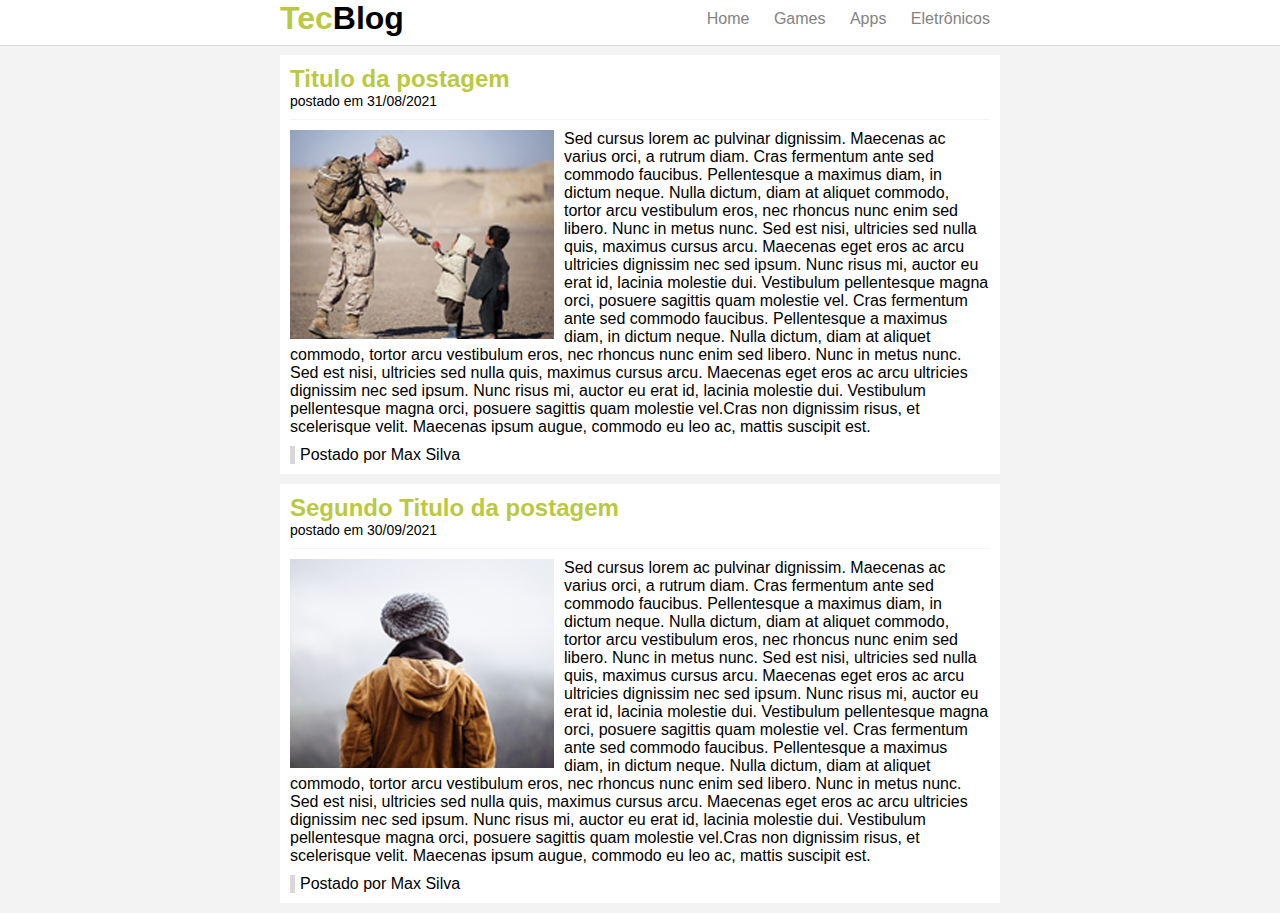
<file: projeto css final/index.html>
<!DOCTYPE html>
<html>
<head>
	<meta charset="utf-8">
	<title>Tecnoblog |Home|</title>
	<link rel="stylesheet" type="text/css" href="css/style.css">
</head>
<body>
	<div id="navegacao">
		<div  id="area">
			<h1 id="logo"><span class="verde">Tec</span>Blog</h1>

			<div id="menu">

				<a href="index.html">Home</a>
				<a href="games.html">Games</a>
				<a href="apps.html">Apps</a>
				<a href="eletronicos.html">Eletrônicos</a>

			</div>
		</div>
	</div>
	<div id="area-principal">
		<div id="postagem">
			<h2>Titulo da postagem</h2>
			<span class="data-postagem">postado em 31/08/2021</span>
			<img class="img-postagem" src="imagens/imagem1.png">
			<p> Sed cursus lorem ac pulvinar dignissim. Maecenas ac varius orci, a rutrum diam. Cras fermentum ante sed commodo faucibus. Pellentesque a maximus diam, in dictum neque. Nulla dictum, diam at aliquet commodo, tortor arcu vestibulum eros, nec rhoncus nunc enim sed libero. Nunc in metus nunc. Sed est nisi, ultricies sed nulla quis, maximus cursus arcu. Maecenas eget eros ac arcu ultricies dignissim nec sed ipsum. Nunc risus mi, auctor eu erat id, lacinia molestie dui. Vestibulum pellentesque magna orci, posuere sagittis quam molestie vel. 
			Cras fermentum ante sed commodo faucibus. Pellentesque a maximus diam, in dictum neque. Nulla dictum, diam at aliquet commodo, tortor arcu vestibulum eros, nec rhoncus nunc enim sed libero. Nunc in metus nunc. Sed est nisi, ultricies sed nulla quis, maximus cursus arcu. Maecenas eget eros ac arcu ultricies dignissim nec sed ipsum. Nunc risus mi, auctor eu erat id, lacinia molestie dui. Vestibulum pellentesque magna orci, posuere sagittis quam molestie vel.Cras non dignissim risus, et scelerisque velit. Maecenas ipsum augue, commodo eu leo ac, mattis suscipit est.</p>
			<span class="postado">Postado por Max Silva</span>

		</div>

		<div id="postagem">
			<h2>Segundo Titulo da postagem</h2>
			<span class="data-postagem">postado em 30/09/2021</span>
			<img class="img-postagem" src="imagens/imagem2.png">
			<p> Sed cursus lorem ac pulvinar dignissim. Maecenas ac varius orci, a rutrum diam. Cras fermentum ante sed commodo faucibus. Pellentesque a maximus diam, in dictum neque. Nulla dictum, diam at aliquet commodo, tortor arcu vestibulum eros, nec rhoncus nunc enim sed libero. Nunc in metus nunc. Sed est nisi, ultricies sed nulla quis, maximus cursus arcu. Maecenas eget eros ac arcu ultricies dignissim nec sed ipsum. Nunc risus mi, auctor eu erat id, lacinia molestie dui. Vestibulum pellentesque magna orci, posuere sagittis quam molestie vel. 
			Cras fermentum ante sed commodo faucibus. Pellentesque a maximus diam, in dictum neque. Nulla dictum, diam at aliquet commodo, tortor arcu vestibulum eros, nec rhoncus nunc enim sed libero. Nunc in metus nunc. Sed est nisi, ultricies sed nulla quis, maximus cursus arcu. Maecenas eget eros ac arcu ultricies dignissim nec sed ipsum. Nunc risus mi, auctor eu erat id, lacinia molestie dui. Vestibulum pellentesque magna orci, posuere sagittis quam molestie vel.Cras non dignissim risus, et scelerisque velit. Maecenas ipsum augue, commodo eu leo ac, mattis suscipit est.</p>
			<span class="postado">Postado por Max Silva</span>

		</div>
	</div>




</body>
</html>
</file>
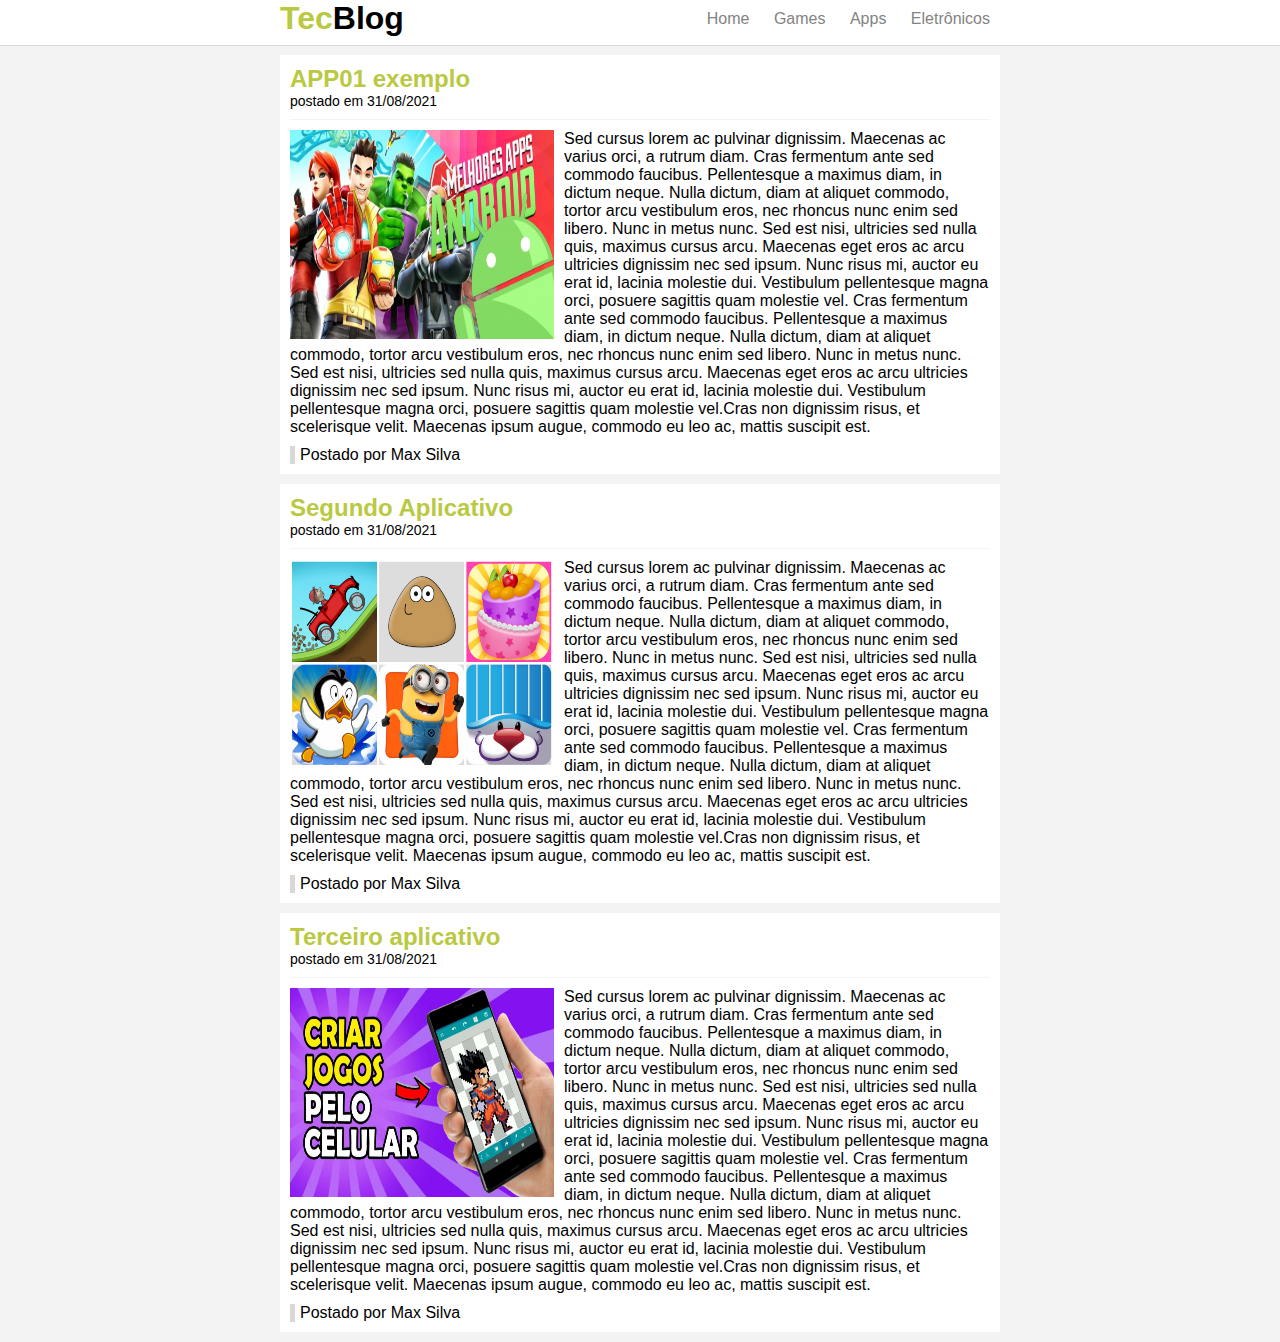
<file: projeto css final/apps.html>
<!DOCTYPE html>
<html>
<head>
	<meta charset="utf-8">
	<title>Tecnoblog |Apps|</title>
	<link rel="stylesheet" type="text/css" href="css/style.css">
</head>
<body>
	<div id="navegacao">
		<div  id="area">
			<h1 id="logo"><span class="verde">Tec</span>Blog</h1>

			<div id="menu">

				<a href="index.html">Home</a>
				<a href="games.html">Games</a>
				<a href="apps.html">Apps</a>
				<a href="eletronicos.html">Eletrônicos</a>

			</div>
		</div>
	</div>
	<div id="area-principal">
		<div id="postagem">
			<h2>APP01 exemplo</h2>
			<span class="data-postagem">postado em 31/08/2021</span>
			<img class="img-postagem" src="imagens/app.jpg">
			<p> Sed cursus lorem ac pulvinar dignissim. Maecenas ac varius orci, a rutrum diam. Cras fermentum ante sed commodo faucibus. Pellentesque a maximus diam, in dictum neque. Nulla dictum, diam at aliquet commodo, tortor arcu vestibulum eros, nec rhoncus nunc enim sed libero. Nunc in metus nunc. Sed est nisi, ultricies sed nulla quis, maximus cursus arcu. Maecenas eget eros ac arcu ultricies dignissim nec sed ipsum. Nunc risus mi, auctor eu erat id, lacinia molestie dui. Vestibulum pellentesque magna orci, posuere sagittis quam molestie vel. 
			Cras fermentum ante sed commodo faucibus. Pellentesque a maximus diam, in dictum neque. Nulla dictum, diam at aliquet commodo, tortor arcu vestibulum eros, nec rhoncus nunc enim sed libero. Nunc in metus nunc. Sed est nisi, ultricies sed nulla quis, maximus cursus arcu. Maecenas eget eros ac arcu ultricies dignissim nec sed ipsum. Nunc risus mi, auctor eu erat id, lacinia molestie dui. Vestibulum pellentesque magna orci, posuere sagittis quam molestie vel.Cras non dignissim risus, et scelerisque velit. Maecenas ipsum augue, commodo eu leo ac, mattis suscipit est.</p>
			<span class="postado">Postado por Max Silva</span>

		</div>

<div id="postagem">
			<h2>Segundo Aplicativo</h2>
			<span class="data-postagem">postado em 31/08/2021</span>
			<img class="img-postagem" src="imagens/app01.jpg">
			<p> Sed cursus lorem ac pulvinar dignissim. Maecenas ac varius orci, a rutrum diam. Cras fermentum ante sed commodo faucibus. Pellentesque a maximus diam, in dictum neque. Nulla dictum, diam at aliquet commodo, tortor arcu vestibulum eros, nec rhoncus nunc enim sed libero. Nunc in metus nunc. Sed est nisi, ultricies sed nulla quis, maximus cursus arcu. Maecenas eget eros ac arcu ultricies dignissim nec sed ipsum. Nunc risus mi, auctor eu erat id, lacinia molestie dui. Vestibulum pellentesque magna orci, posuere sagittis quam molestie vel. 
			Cras fermentum ante sed commodo faucibus. Pellentesque a maximus diam, in dictum neque. Nulla dictum, diam at aliquet commodo, tortor arcu vestibulum eros, nec rhoncus nunc enim sed libero. Nunc in metus nunc. Sed est nisi, ultricies sed nulla quis, maximus cursus arcu. Maecenas eget eros ac arcu ultricies dignissim nec sed ipsum. Nunc risus mi, auctor eu erat id, lacinia molestie dui. Vestibulum pellentesque magna orci, posuere sagittis quam molestie vel.Cras non dignissim risus, et scelerisque velit. Maecenas ipsum augue, commodo eu leo ac, mattis suscipit est.</p>
			<span class="postado">Postado por Max Silva</span>

		</div>

		<div id="postagem">
			<h2>Terceiro aplicativo </h2>
			<span class="data-postagem">postado em 31/08/2021</span>
			<img class="img-postagem" src="imagens/app03.jpg">
			<p> Sed cursus lorem ac pulvinar dignissim. Maecenas ac varius orci, a rutrum diam. Cras fermentum ante sed commodo faucibus. Pellentesque a maximus diam, in dictum neque. Nulla dictum, diam at aliquet commodo, tortor arcu vestibulum eros, nec rhoncus nunc enim sed libero. Nunc in metus nunc. Sed est nisi, ultricies sed nulla quis, maximus cursus arcu. Maecenas eget eros ac arcu ultricies dignissim nec sed ipsum. Nunc risus mi, auctor eu erat id, lacinia molestie dui. Vestibulum pellentesque magna orci, posuere sagittis quam molestie vel. 
			Cras fermentum ante sed commodo faucibus. Pellentesque a maximus diam, in dictum neque. Nulla dictum, diam at aliquet commodo, tortor arcu vestibulum eros, nec rhoncus nunc enim sed libero. Nunc in metus nunc. Sed est nisi, ultricies sed nulla quis, maximus cursus arcu. Maecenas eget eros ac arcu ultricies dignissim nec sed ipsum. Nunc risus mi, auctor eu erat id, lacinia molestie dui. Vestibulum pellentesque magna orci, posuere sagittis quam molestie vel.Cras non dignissim risus, et scelerisque velit. Maecenas ipsum augue, commodo eu leo ac, mattis suscipit est.</p>
			<span class="postado">Postado por Max Silva</span>

		</div>

	</div>

</body>
</html>
</file>
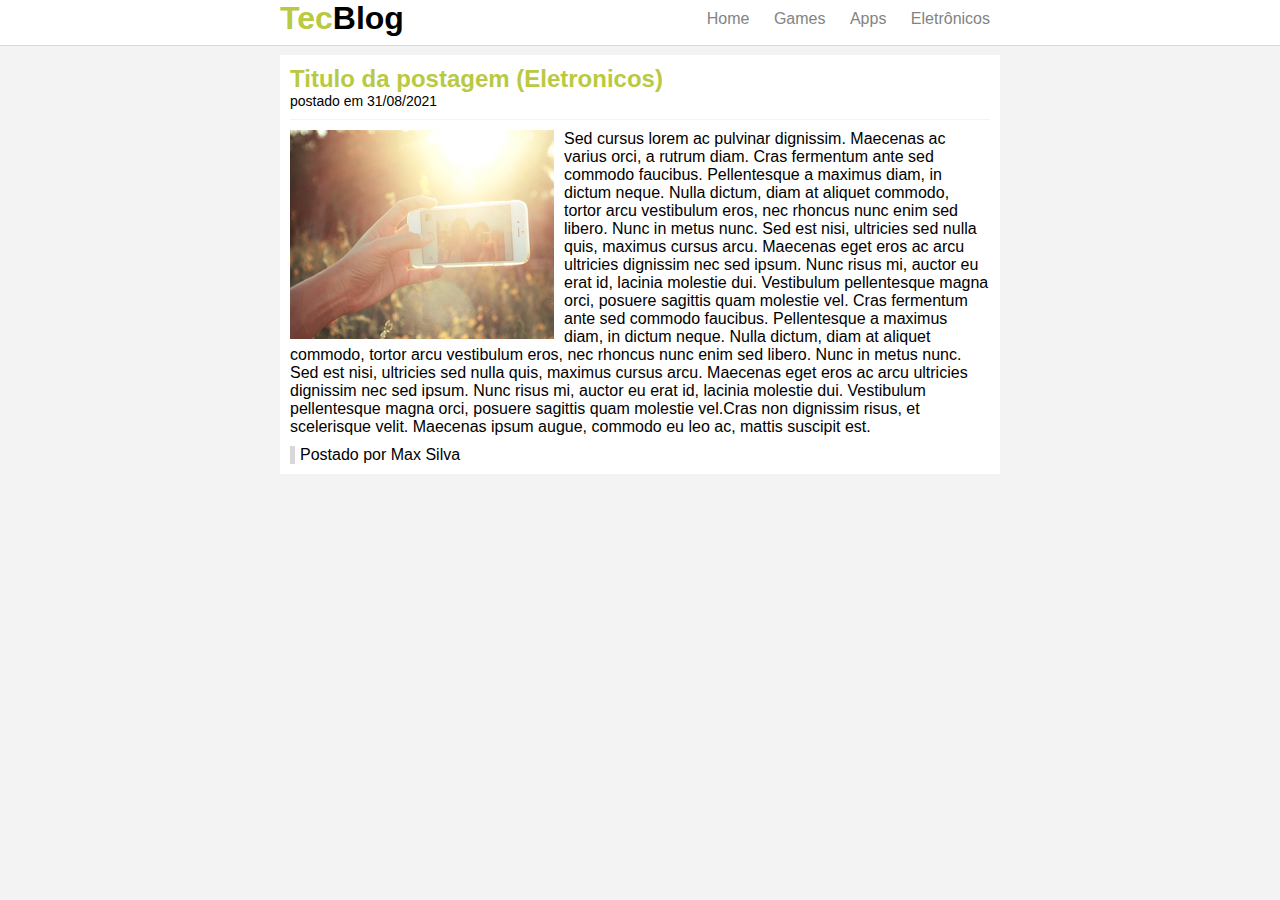
<file: projeto css final/eletronicos.html>
<!DOCTYPE html>
<html>
<head>
	<meta charset="utf-8">
	<title>Tecnoblog |Eletronicos|</title>
	<link rel="stylesheet" type="text/css" href="css/style.css">
</head>
<body>
	<div id="navegacao">
		<div  id="area">
			<h1 id="logo"><span class="verde">Tec</span>Blog</h1>

			<div id="menu">

				<a href="index.html">Home</a>
				<a href="games.html">Games</a>
				<a href="apps.html">Apps</a>
				<a href="eletronicos.html">Eletrônicos</a>

			</div>
		</div>
	</div>
	<div id="area-principal">
		<div id="postagem">
			<h2>Titulo da postagem (Eletronicos)</h2>
			<span class="data-postagem">postado em 31/08/2021</span>
			<img class="img-postagem" src="imagens/imagem5.png">
			<p> Sed cursus lorem ac pulvinar dignissim. Maecenas ac varius orci, a rutrum diam. Cras fermentum ante sed commodo faucibus. Pellentesque a maximus diam, in dictum neque. Nulla dictum, diam at aliquet commodo, tortor arcu vestibulum eros, nec rhoncus nunc enim sed libero. Nunc in metus nunc. Sed est nisi, ultricies sed nulla quis, maximus cursus arcu. Maecenas eget eros ac arcu ultricies dignissim nec sed ipsum. Nunc risus mi, auctor eu erat id, lacinia molestie dui. Vestibulum pellentesque magna orci, posuere sagittis quam molestie vel. 
			Cras fermentum ante sed commodo faucibus. Pellentesque a maximus diam, in dictum neque. Nulla dictum, diam at aliquet commodo, tortor arcu vestibulum eros, nec rhoncus nunc enim sed libero. Nunc in metus nunc. Sed est nisi, ultricies sed nulla quis, maximus cursus arcu. Maecenas eget eros ac arcu ultricies dignissim nec sed ipsum. Nunc risus mi, auctor eu erat id, lacinia molestie dui. Vestibulum pellentesque magna orci, posuere sagittis quam molestie vel.Cras non dignissim risus, et scelerisque velit. Maecenas ipsum augue, commodo eu leo ac, mattis suscipit est.</p>
			<span class="postado">Postado por Max Silva</span>

		</div>

	</div>

</body>
</html>
</file>
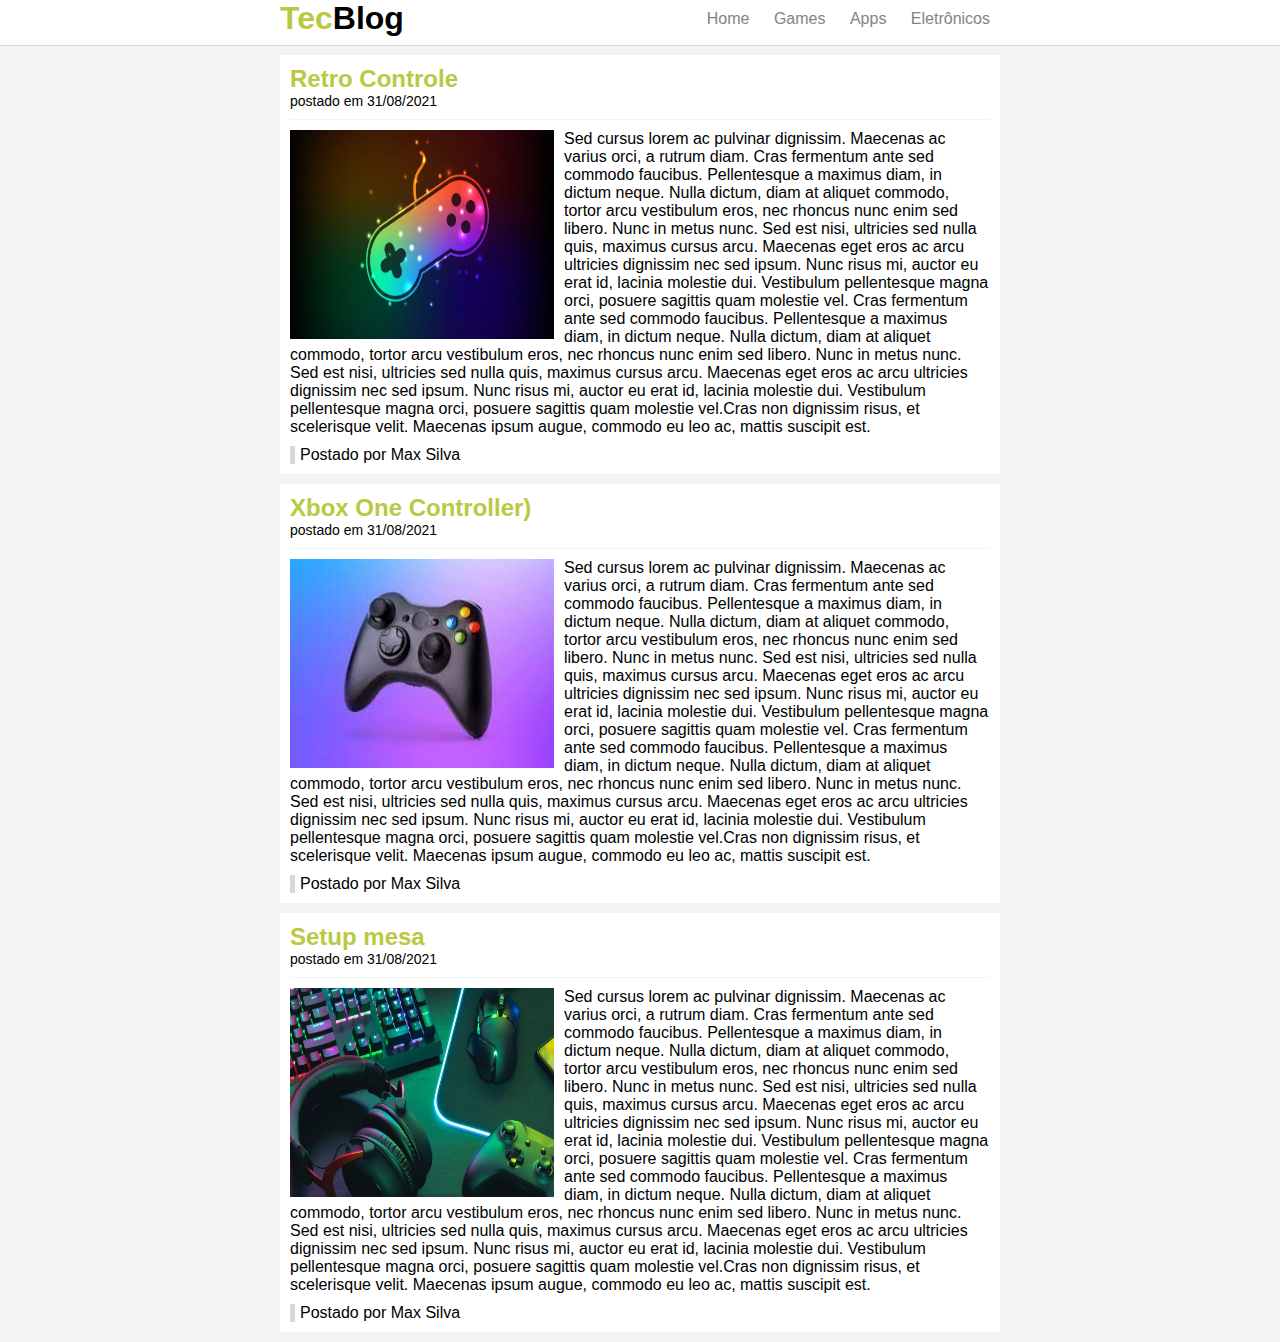
<file: projeto css final/games.html>
<!DOCTYPE html>
<html>
<head>
	<meta charset="utf-8">
	<title>Tecnoblog |Games|</title>
	<link rel="stylesheet" type="text/css" href="css/style.css">
</head>
<body>
	<div id="navegacao">
		<div  id="area">
			<h1 id="logo"><span class="verde">Tec</span>Blog</h1>

			<div id="menu">

				<a href="index.html">Home</a>
				<a href="games.html">Games</a>
				<a href="apps.html">Apps</a>
				<a href="eletronicos.html">Eletrônicos</a>

			</div>
		</div>
	</div>
	<div id="area-principal">
		<div id="postagem">
			<h2>Retro Controle</h2>
			<span class="data-postagem">postado em 31/08/2021</span>
			<img class="img-postagem" src="imagens/game1.jpg">
			<p> Sed cursus lorem ac pulvinar dignissim. Maecenas ac varius orci, a rutrum diam. Cras fermentum ante sed commodo faucibus. Pellentesque a maximus diam, in dictum neque. Nulla dictum, diam at aliquet commodo, tortor arcu vestibulum eros, nec rhoncus nunc enim sed libero. Nunc in metus nunc. Sed est nisi, ultricies sed nulla quis, maximus cursus arcu. Maecenas eget eros ac arcu ultricies dignissim nec sed ipsum. Nunc risus mi, auctor eu erat id, lacinia molestie dui. Vestibulum pellentesque magna orci, posuere sagittis quam molestie vel. 
			Cras fermentum ante sed commodo faucibus. Pellentesque a maximus diam, in dictum neque. Nulla dictum, diam at aliquet commodo, tortor arcu vestibulum eros, nec rhoncus nunc enim sed libero. Nunc in metus nunc. Sed est nisi, ultricies sed nulla quis, maximus cursus arcu. Maecenas eget eros ac arcu ultricies dignissim nec sed ipsum. Nunc risus mi, auctor eu erat id, lacinia molestie dui. Vestibulum pellentesque magna orci, posuere sagittis quam molestie vel.Cras non dignissim risus, et scelerisque velit. Maecenas ipsum augue, commodo eu leo ac, mattis suscipit est.</p>
			<span class="postado">Postado por Max Silva</span>

		</div>

		<div id="postagem">
			<h2>Xbox One Controller)</h2>
			<span class="data-postagem">postado em 31/08/2021</span>
			<img class="img-postagem" src="imagens/game2.jpeg">
			<p> Sed cursus lorem ac pulvinar dignissim. Maecenas ac varius orci, a rutrum diam. Cras fermentum ante sed commodo faucibus. Pellentesque a maximus diam, in dictum neque. Nulla dictum, diam at aliquet commodo, tortor arcu vestibulum eros, nec rhoncus nunc enim sed libero. Nunc in metus nunc. Sed est nisi, ultricies sed nulla quis, maximus cursus arcu. Maecenas eget eros ac arcu ultricies dignissim nec sed ipsum. Nunc risus mi, auctor eu erat id, lacinia molestie dui. Vestibulum pellentesque magna orci, posuere sagittis quam molestie vel. 
			Cras fermentum ante sed commodo faucibus. Pellentesque a maximus diam, in dictum neque. Nulla dictum, diam at aliquet commodo, tortor arcu vestibulum eros, nec rhoncus nunc enim sed libero. Nunc in metus nunc. Sed est nisi, ultricies sed nulla quis, maximus cursus arcu. Maecenas eget eros ac arcu ultricies dignissim nec sed ipsum. Nunc risus mi, auctor eu erat id, lacinia molestie dui. Vestibulum pellentesque magna orci, posuere sagittis quam molestie vel.Cras non dignissim risus, et scelerisque velit. Maecenas ipsum augue, commodo eu leo ac, mattis suscipit est.</p>
			<span class="postado">Postado por Max Silva</span>

		</div>

		<div id="postagem">
			<h2>Setup mesa</h2>
			<span class="data-postagem">postado em 31/08/2021</span>
			<img class="img-postagem" src="imagens/game3.jpg">
			<p> Sed cursus lorem ac pulvinar dignissim. Maecenas ac varius orci, a rutrum diam. Cras fermentum ante sed commodo faucibus. Pellentesque a maximus diam, in dictum neque. Nulla dictum, diam at aliquet commodo, tortor arcu vestibulum eros, nec rhoncus nunc enim sed libero. Nunc in metus nunc. Sed est nisi, ultricies sed nulla quis, maximus cursus arcu. Maecenas eget eros ac arcu ultricies dignissim nec sed ipsum. Nunc risus mi, auctor eu erat id, lacinia molestie dui. Vestibulum pellentesque magna orci, posuere sagittis quam molestie vel. 
			Cras fermentum ante sed commodo faucibus. Pellentesque a maximus diam, in dictum neque. Nulla dictum, diam at aliquet commodo, tortor arcu vestibulum eros, nec rhoncus nunc enim sed libero. Nunc in metus nunc. Sed est nisi, ultricies sed nulla quis, maximus cursus arcu. Maecenas eget eros ac arcu ultricies dignissim nec sed ipsum. Nunc risus mi, auctor eu erat id, lacinia molestie dui. Vestibulum pellentesque magna orci, posuere sagittis quam molestie vel.Cras non dignissim risus, et scelerisque velit. Maecenas ipsum augue, commodo eu leo ac, mattis suscipit est.</p>
			<span class="postado">Postado por Max Silva</span>

		</div>

	</div>

</body>
</html>
</file>
<file: projeto css final/css/style.css>
/*limpar os dados de formatação padrão*/
*{
	margin: 0;
	padding: 0;
}

body{
	font-size: 16px;
	font-family: "Trebuchet MS", Helvetica, sans-serif;
	background: #f3f3f3;
}
#navegacao{
	background: #fff;
	border-bottom: 1px solid #d8d8d8;
	height: 45px;
	/*barra fixa */
	position: fixed;
	/*tamanho do menu*/
	width: 100%;
	/*alinhado ao topo da pagina*/
	top: 0;

}
#area{
	width: 720px;
	margin:  0 auto;
	
}
#area-principal{
	/*tamanho*/
	width: 720px;
	/*espaçamentos */
	margin: 55px auto 10px auto;
	/*border: 1px solid red;*/

}

#logo{
	float: left;
}
 
#menu{
	float: right;
	padding: 10px 0;
}

#postagem{
/*cor branca */
	background: #fff;
	/*adicionando espaçamentós padding*/
	padding: 10px ;
	/*separando as postagens*/
	margin-bottom: 10px;
}

h2{
	color: #b9c941 ;

}

/*---FORMATAÇÃO DO MENU---*/


a{
	/*retirando underline do texto*/
text-decoration: none;
/*inserindo os paddings sup-inf e laterais*/
padding: 5px 10px;
}

/*links não visitados*/
a:link{
	color: #838383; 
}

/*links visitados*/
a:visited{
	color: #838383;
} 			
/*links hover*/
a:hover{
	/*cor do background e do texto para quando passar o mouse*/
	background: #b9c941;
	color: #fff ;	
}

/*links active*/
a:active{
	color: #535353	;
}

	
/*Classes*/
.verde{
	color:  #b9c941;
}
.data-postagem{
	/*tamanho, borda inferior*/
	font-size: 14px;
	border-bottom: 1px solid #f4f4f4;

	/*localizacao */
	display: block;

	padding-bottom: 10px;
	margin-bottom: 10px;

}
.img-postagem{
	/*localizacao a direita*/
	float: left;
	/*margens superior direita, inf e esq	 		*/
	margin: 0 10px 5px 0;
	width: 264px;
	height: 209px;
}
.postado{
	/*bordinha charmosa esquerda*/
	border-left: 5px solid #d8d8d8;
	padding-left: 5px;
	display: block;
	margin-top: 10px;
}
</file>
